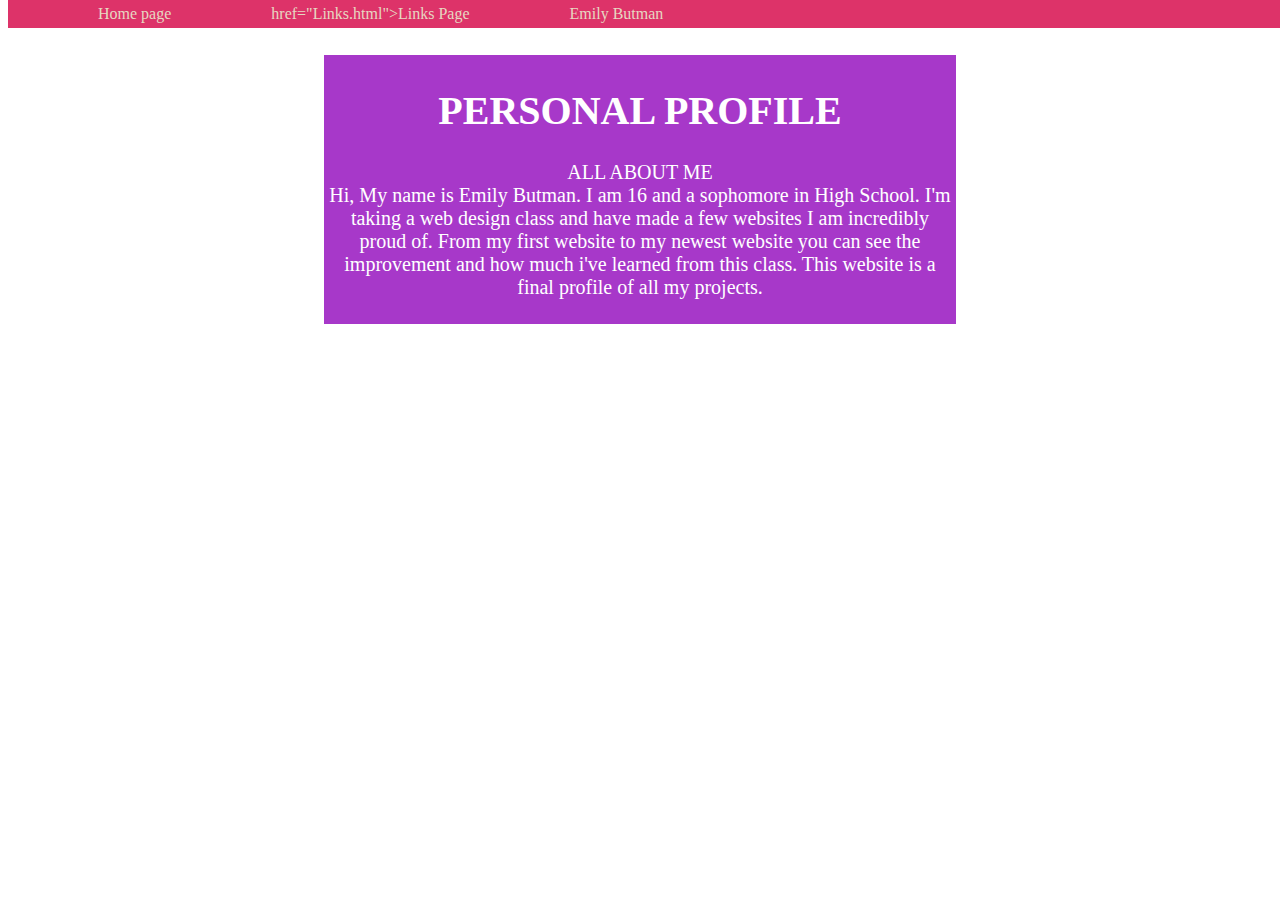
<file: Index.html>
<DOCTYPE HTML>
<html>
<link rel="stylesheet" type="text/css" href="index.css">

  <title>Personal Profile</title>
  <ul>
    <li><a href="Index.html">Home page</a></li>
    <li><a> href="Links.html">Links Page</a></li>
    <li><a> Emily Butman </li></a>
    </ul>
</head>
<body>
<br>
  <br>
   <div class="container">
    <div class="item1">
       <h1> PERSONAL PROFILE </h1>
    <p>  ALL ABOUT ME<br> 
     Hi, My name is Emily Butman. I am 16 and a sophomore in High School. I'm taking a web design class and have made a few websites I am incredibly proud of. From my first website to my newest website you can see the improvement and how much i've learned from this class. This website is a final profile of all my projects. 
      </p> 
     </div>
 
    
</div>
</body>
</html>
</file>
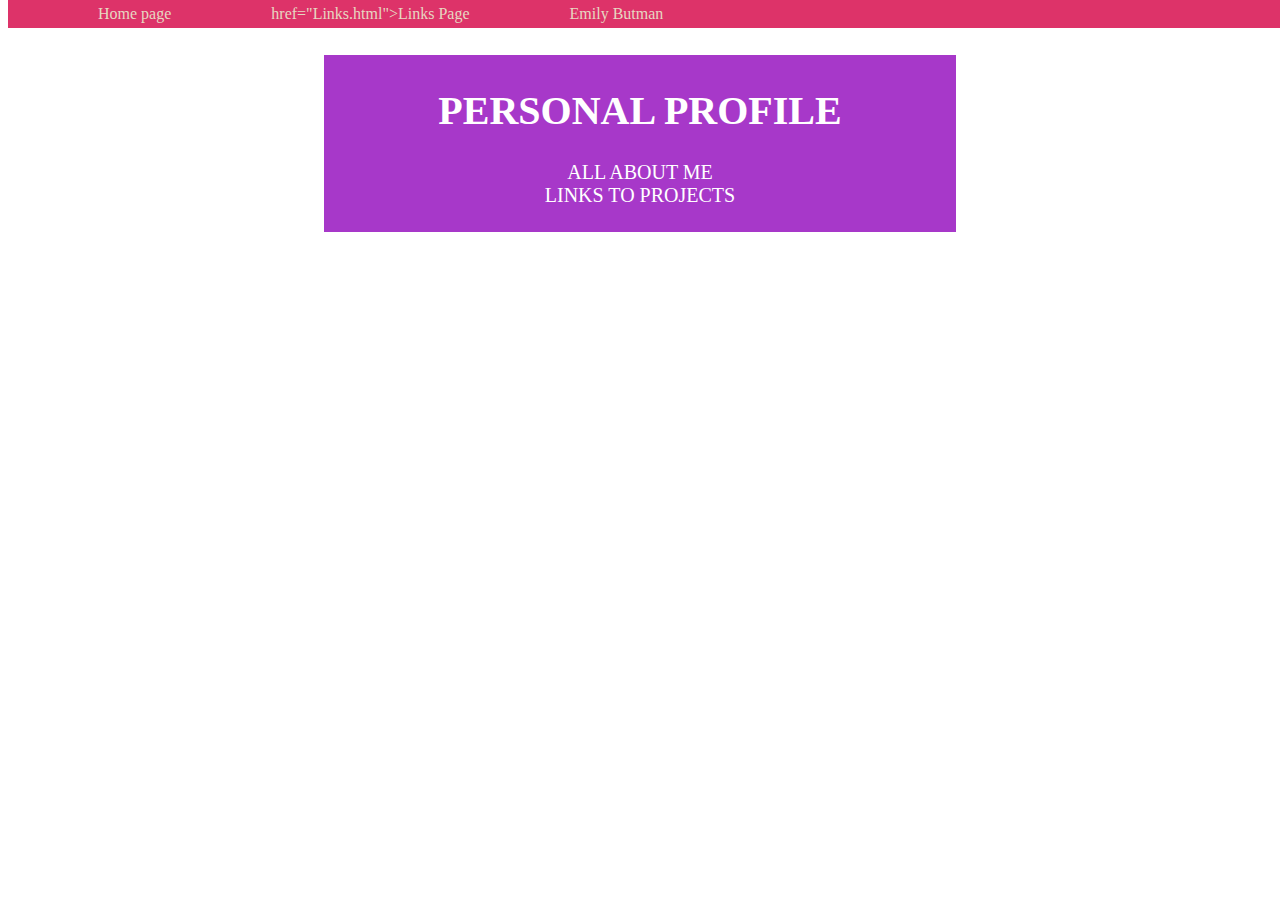
<file: Links.html>
<DOCTYPE HTML>
<html>
<link rel="stylesheet" type="text/css" href="index.css">
  <title>Personal Profile</title>
  <ul>
    <li><a href="Index.html">Home page</a></li>
    <li><a> href="Links.html">Links Page</a></li>
    <li><a> Emily Butman </li></a>
    </ul>
</head>
<body>
<br>
  <br>
   <div class="container">
    <div class="item1">
       <h1> PERSONAL PROFILE </h1>
    <p>  ALL ABOUT ME<br> 
     LINKS TO PROJECTS
      </p> 
     </div>
 
    
</div>
</body>
</html>
</file>
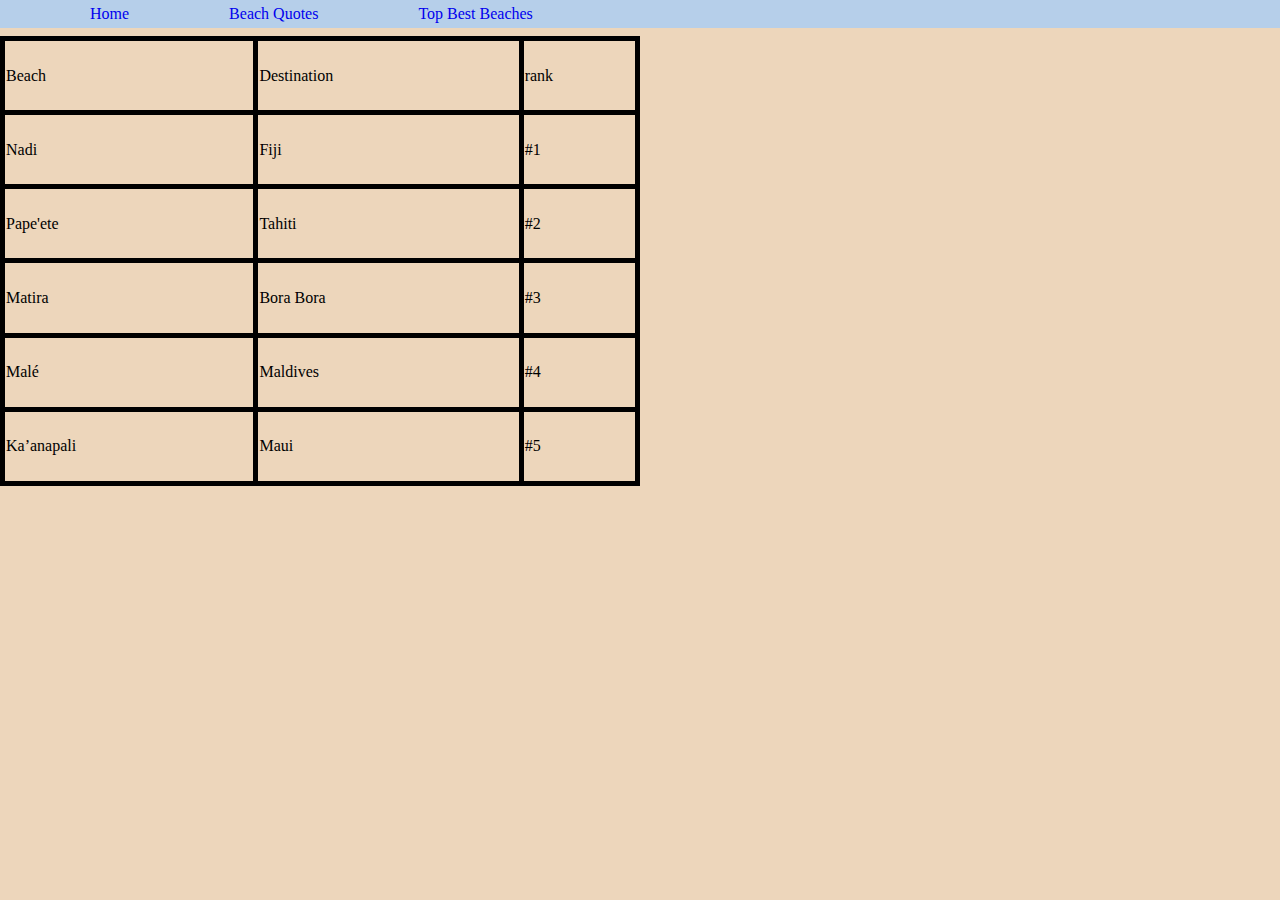
<file: Beach Butman 1858513/Top Best Beaches.html>
<!DOCTYPE html>
<html>
<title> Top Best California </title>
<head> 
    <link rel="stylesheet" type="text/css" href="style.css">
	</head>
<body>
<ul> 
  <li><a href="HomeBeach.html"> Home </a></li>
  <li> <a href="Beach Quotes.html"> Beach Quotes </a></li>
  <li> <a href="Top Best Beaches.html"> Top Best Beaches </a></li>
</ul>

<table><br>
     <tr><br>
       <td> Beach</td>
       <td> Destination </td>
       <td> rank</td>
     </tr>
     <tr>
       <td> Nadi </td>
       <td> Fiji </td>
       <td> #1 </td>
     </tr>
     <tr>
       <td> Pape'ete </td>
       <td> Tahiti</td>
       <td> #2 </td>
     </tr>
     <tr>
       <td> Matira </td>
       <td> Bora Bora </td>
       <td> #3 </td>
     </tr>
     <tr>
       <td> Malé </td>
       <td> Maldives </td>
       <td> #4 </td>
     </tr>
     <tr>
       <td>  Ka’anapali </td>
       <td> Maui </td>
       <td> #5 </td>
     </tr>
   </table>
   

</body>
</file>
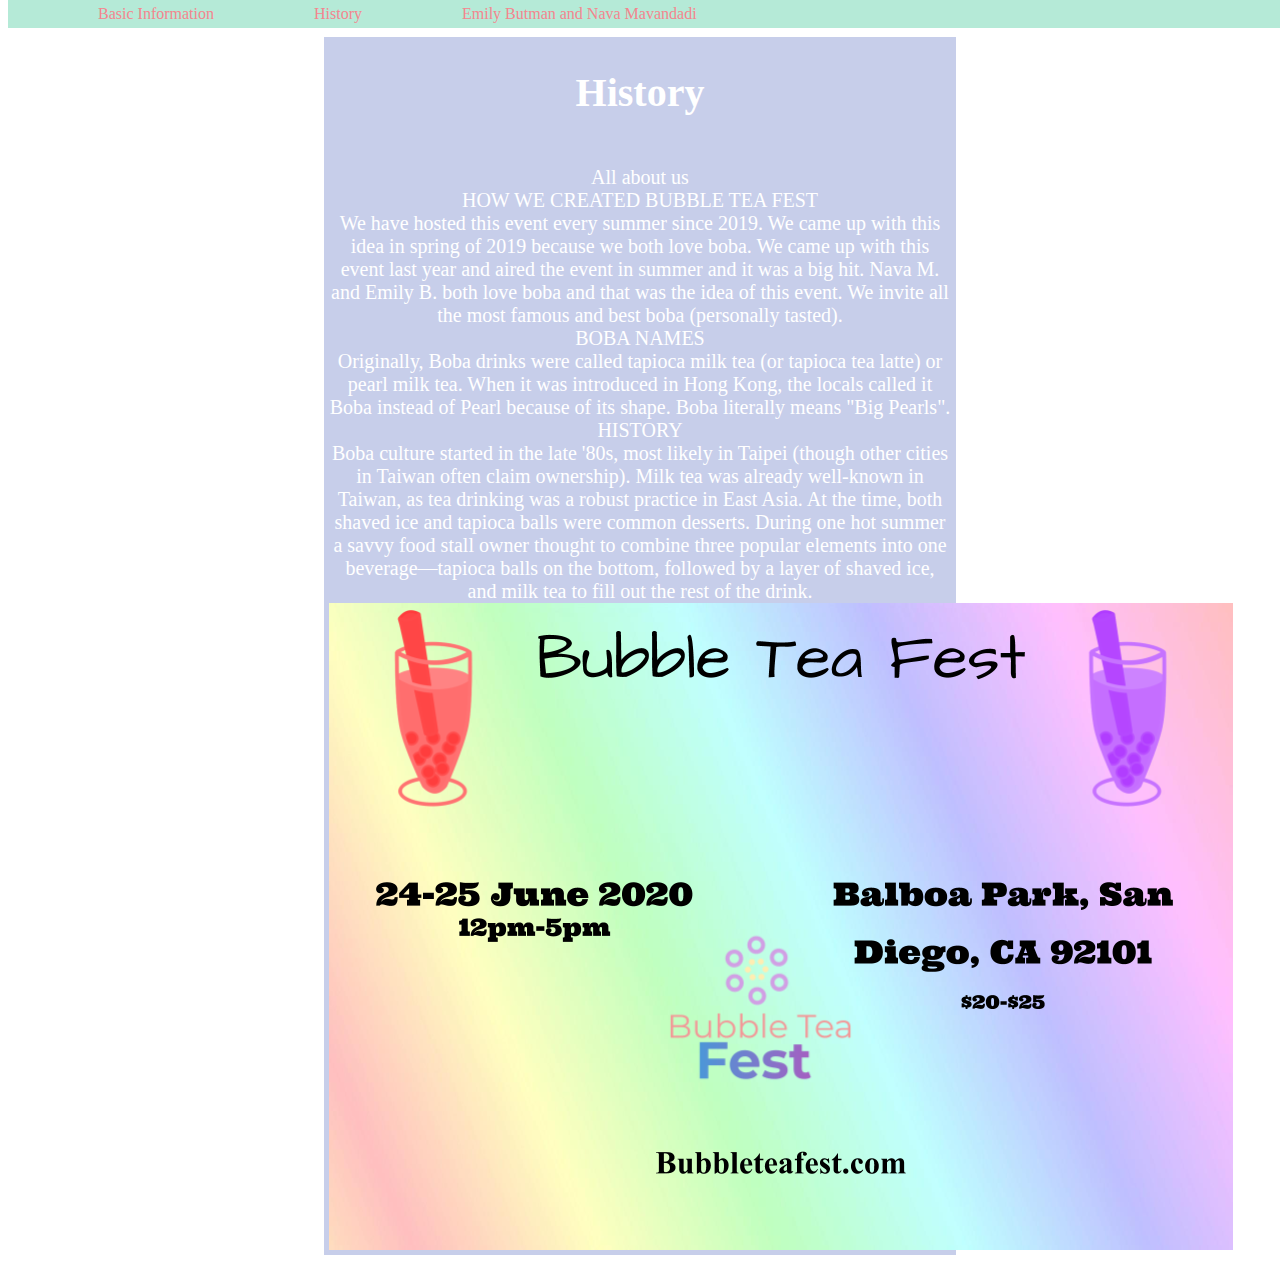
<file: Bubble Tea Fest Emily B. Nava M/Bubblehistory.html>
<DOCTYPE HTML>
<html lang="en">
 
<head>

  <title>Bubble Tea Fest</title>
   <link rel="stylesheet" type="text/css" href="Bubblestyle.css">

  <ul>
    <li><a href="Bubblehome.html">Basic Information</a></li>
  <li> <a href="Bubblehistory.html"> History</a></li>
    <li><a> Emily Butman and Nava Mavandadi
    </ul>
</head>
<body>
<br>
   <div class="container">
    <div class="item1">
       <h1> History </h1>
     <br>
      All about us <br> 
     <pr> HOW WE CREATED BUBBLE TEA FEST  <br> 
       We have hosted this event every summer since 2019. We came up with this idea in spring of 2019 because we both love boba. We came up with this event last year and aired the event in summer and it was a big hit. Nava M. and Emily B. both love boba and that was the idea of this event. We invite all the most famous and best boba (personally tasted). </pr> 
       <br> <pr> BOBA NAMES <br> Originally, Boba drinks were called tapioca milk tea (or tapioca tea latte) or pearl milk tea. When it was introduced in Hong Kong, the locals called it Boba instead of Pearl because of its shape. Boba literally means "Big Pearls".
</pr> <br> 
       <pr> HISTORY <br> 
        Boba culture started in the late '80s, most likely in Taipei (though other cities in Taiwan often claim ownership). Milk tea was already well-known in Taiwan, as tea drinking was a robust practice in East Asia. At the time, both shaved ice and tapioca balls were common desserts. During one hot summer a savvy food stall owner thought to combine three popular elements into one beverage—tapioca balls on the bottom, followed by a layer of shaved ice, and milk tea to fill out the rest of the drink. </pr> 
    <img src="Bubble Tea Fest Poster.png" class= "responsive">
     </div>
</div>
</body>
</html>
</file>
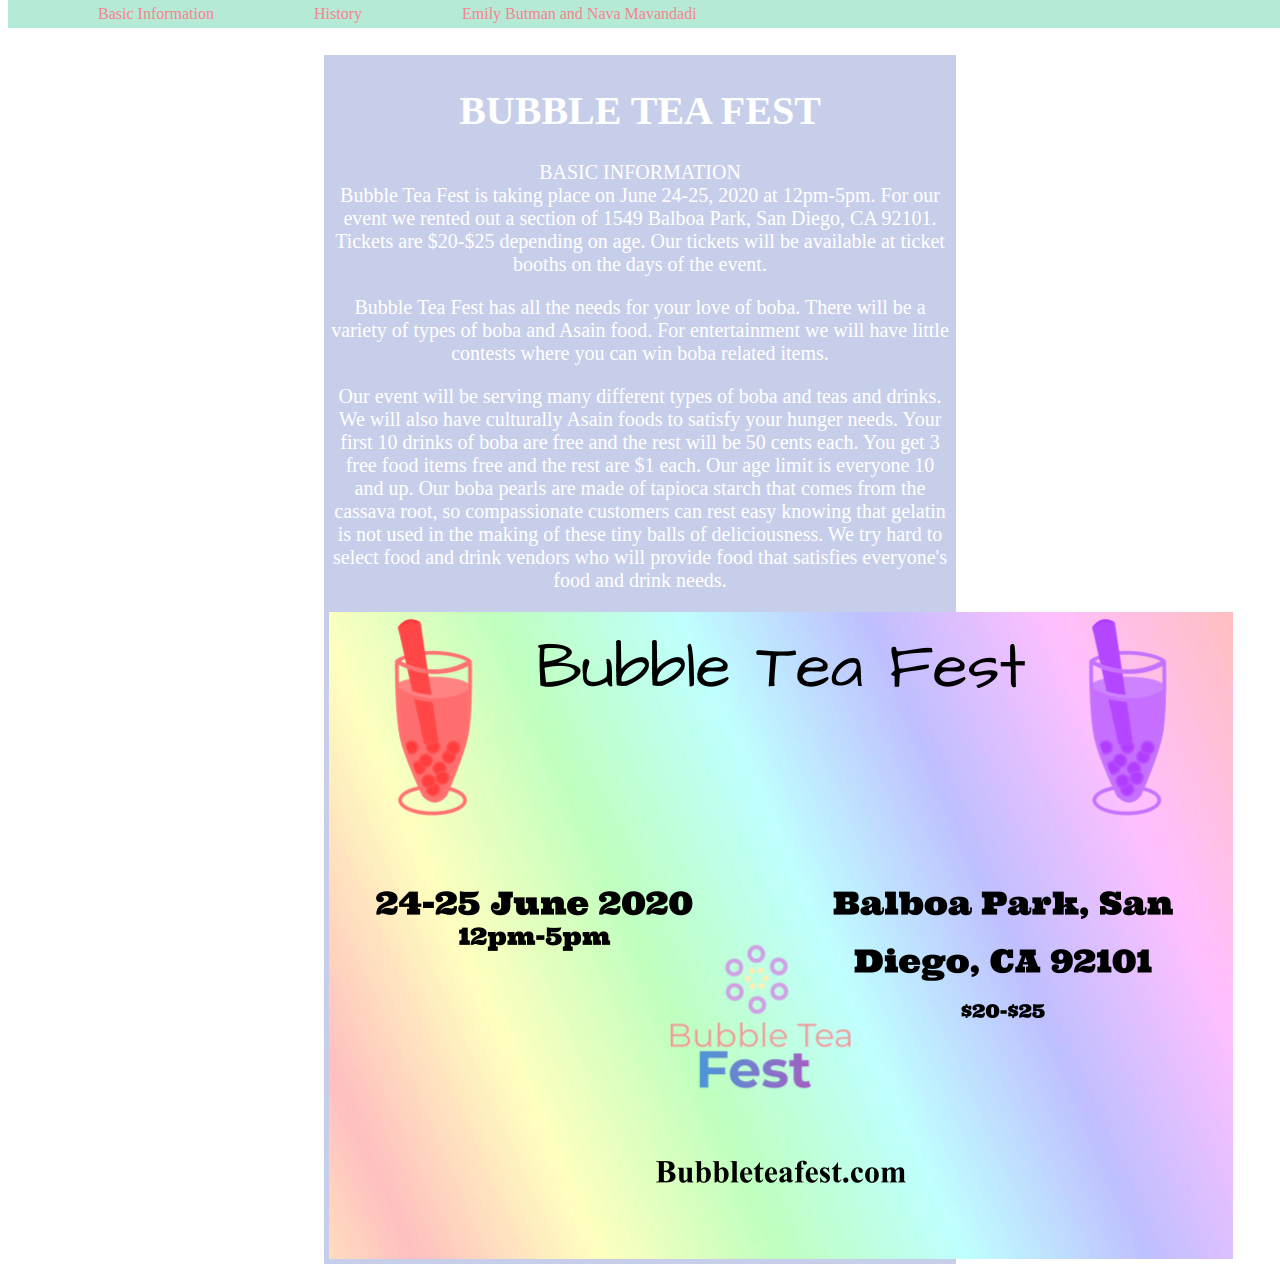
<file: Bubble Tea Fest Emily B. Nava M/Bubblehome.html>
<DOCTYPE HTML>
<html lang="en">
 
<head>

  <title>Bubble Tea Fest</title>
    <link rel="stylesheet" type="text/css" href="Bubblestyle.css">

  <ul>
    <li><a href="Bubblehome.html">Basic Information</a></li>
  <li> <a href="Bubblehistory.html"> History</a></li>
    <li><a> Emily Butman and Nava Mavandadi</li></a>
    </ul>
</head>
<body>
<br>
  <br>
   <div class="container">
    <div class="item1">
       <h1> BUBBLE TEA FEST </h1>
    <p>  BASIC INFORMATION <br> 
     Bubble Tea Fest is taking place on June 24-25, 2020 at 12pm-5pm. For our event we rented out a section of 1549 Balboa Park, San Diego, CA 92101. Tickets are $20-$25 depending on age. Our tickets will be available at ticket booths on the days of the event.
      </p> <p> Bubble Tea Fest has all the needs for your love of boba. There will be a variety of types of boba and Asain food. For entertainment we will have little contests where you can win boba related items.   <p> Our event will be serving many different types of boba and teas and drinks. We will also have culturally Asain foods to satisfy your hunger needs. Your first 10 drinks of boba are free and the rest will be 50 cents each. You get 3 free food items free and the rest are $1 each. Our age limit is everyone 10 and up. Our boba pearls are made of tapioca starch that comes from the cassava root, so compassionate customers can rest easy knowing that gelatin is not used in the making of these tiny balls of deliciousness. We try hard to select food and drink vendors who will provide food that satisfies everyone's food and drink needs. </p>
<img src="Bubble Tea Fest Poster.png" class= "responsive">	
 </div>
 
    
</div>
</body>
</html>
</file>
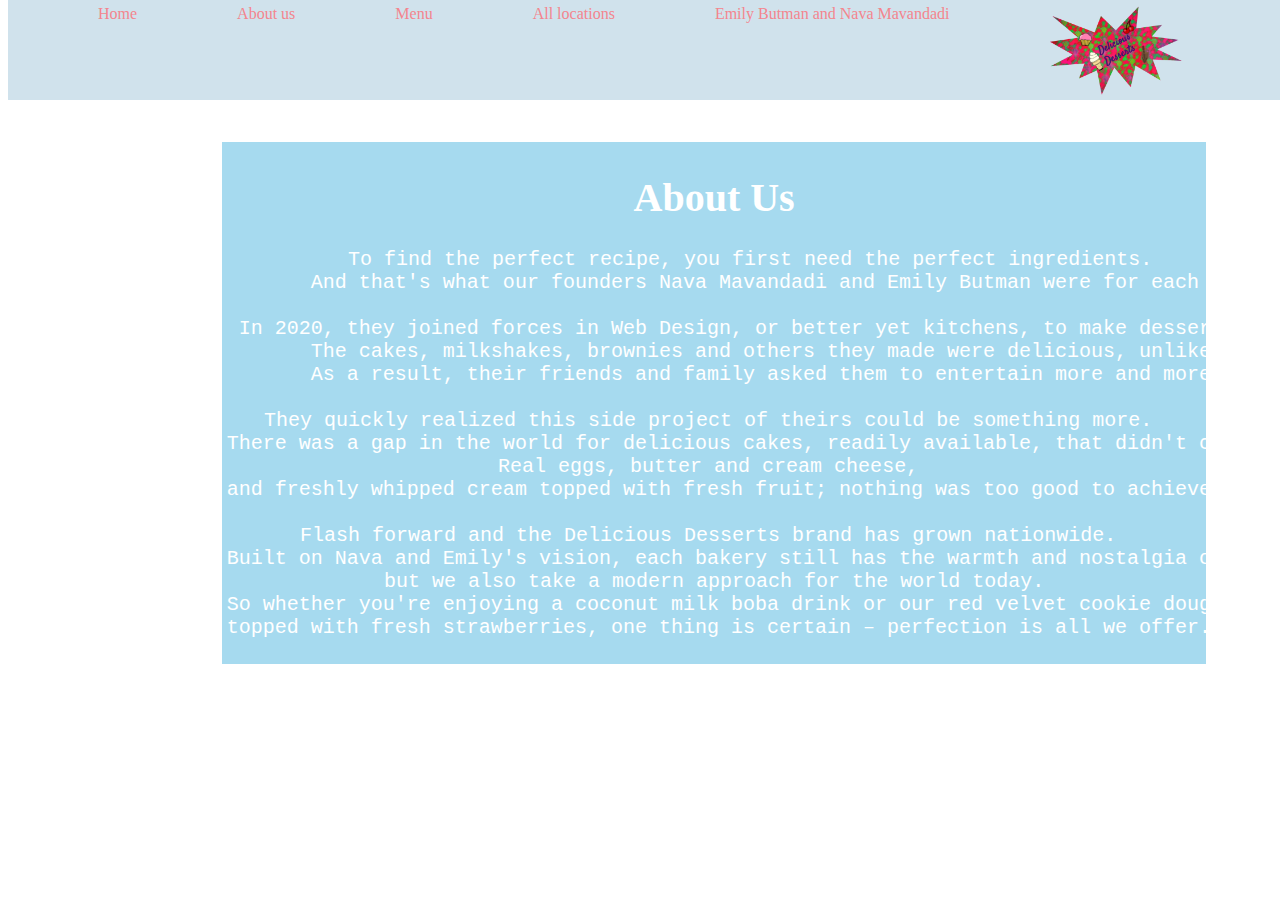
<file: Delicious Desserts- Emily B. Nava M/ddaboutus.html>
<DOCTYPE HTML>
<html lang="en">
 
<head>

  <title>Delicious Desserts </title>
     <link rel="stylesheet" type="text/css" href="ddstyle2.css">

  <ul>
    <li><a href="ddhome.html"> Home </a></li>
  <li> <a href="ddaboutus.html"> About us </a></li>
  <li> <a href="ddmenu.html"> Menu </a></li>
    <li><a href="ddalllocations.html"> All locations </a></li>
    <li><a> Emily Butman and Nava Mavandadi</a></li>
	<li><a><img src="Restaurant logo.png"> </a></li>
    </ul>>


    </ul>
</head>
<body>
<br>
<p><center><font size="20"> Delicious Desserts</font></p>
<br>
   <div class="container">
    <div class="item1">
       <h1> About Us </h1><pre>
       To find the perfect recipe, you first need the perfect ingredients. 
       And that's what our founders Nava Mavandadi and Emily Butman were for each other. 
       
 In 2020, they joined forces in Web Design, or better yet kitchens, to make desserts for their friends and family. 
       The cakes, milkshakes, brownies and others they made were delicious, unlike anything anyone had tasted. 
       As a result, their friends and family asked them to entertain more and more.

They quickly realized this side project of theirs could be something more. 
There was a gap in the world for delicious cakes, readily available, that didn't compromise on their ingredients.
Real eggs, butter and cream cheese, 
and freshly whipped cream topped with fresh fruit; nothing was too good to achieve perfection.

Flash forward and the Delicious Desserts brand has grown nationwide. 
Built on Nava and Emily's vision, each bakery still has the warmth and nostalgia of its home-kitchen roots, 
but we also take a modern approach for the world today.
So whether you're enjoying a coconut milk boba drink or our red velvet cookie dough brownies, 
topped with fresh strawberries, one thing is certain – perfection is all we offer.
</div>
</body>
</html>
</file>
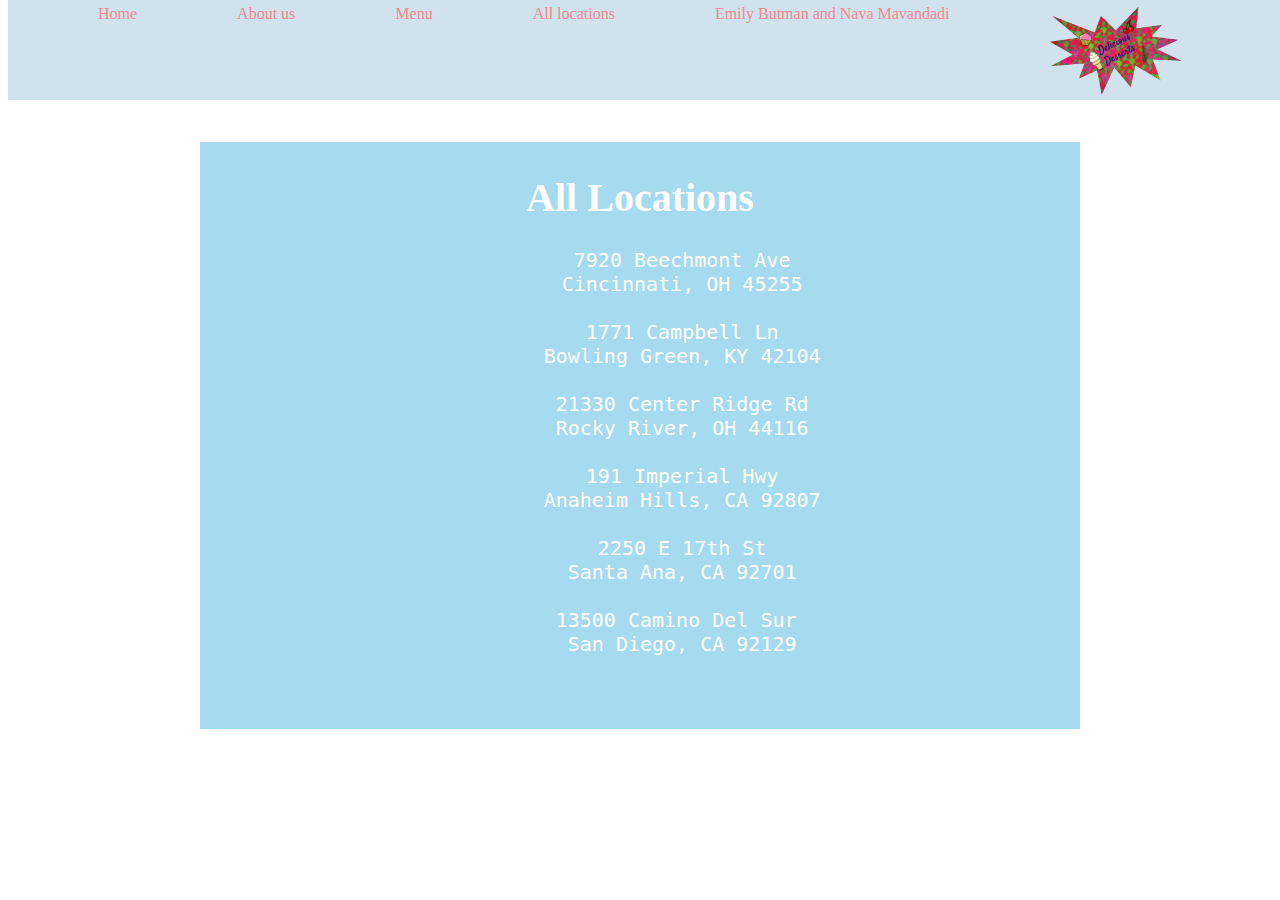
<file: Delicious Desserts- Emily B. Nava M/ddalllocations.html>
<DOCTYPE HTML>
<html lang="en">
 
<head>

  <title>Delicious Desserts </title>
     <link rel="stylesheet" type="text/css" href="ddstyle2.css">

  <ul>
    <li><a href="ddhome.html"> Home </a></li>
  <li> <a href="ddaboutus.html"> About us </a></li>
  <li> <a href="ddmenu.html"> Menu </a></li>
    <li><a href="ddalllocations.html"> All locations </a></li>
    <li><a> Emily Butman and Nava Mavandadi</a></li>
	<li><a><img src="Restaurant logo.png"> </a></li>
    </ul>
</head>
<body>
<br>
<p><center><font size="20"> Delicious Desserts</font></p>
<br>
   <div class="container">
    <div class="item1">
       <h1> All Locations </h1><pre>
       7920 Beechmont Ave
       Cincinnati, OH 45255
       
       1771 Campbell Ln
       Bowling Green, KY 42104
       
       21330 Center Ridge Rd
       Rocky River, OH 44116
       
       191 Imperial Hwy
       Anaheim Hills, CA 92807
       
       2250 E 17th St
       Santa Ana, CA 92701
       
       13500 Camino Del Sur 
       San Diego, CA 92129
       
       
</div>
</body>
</html>
</file>
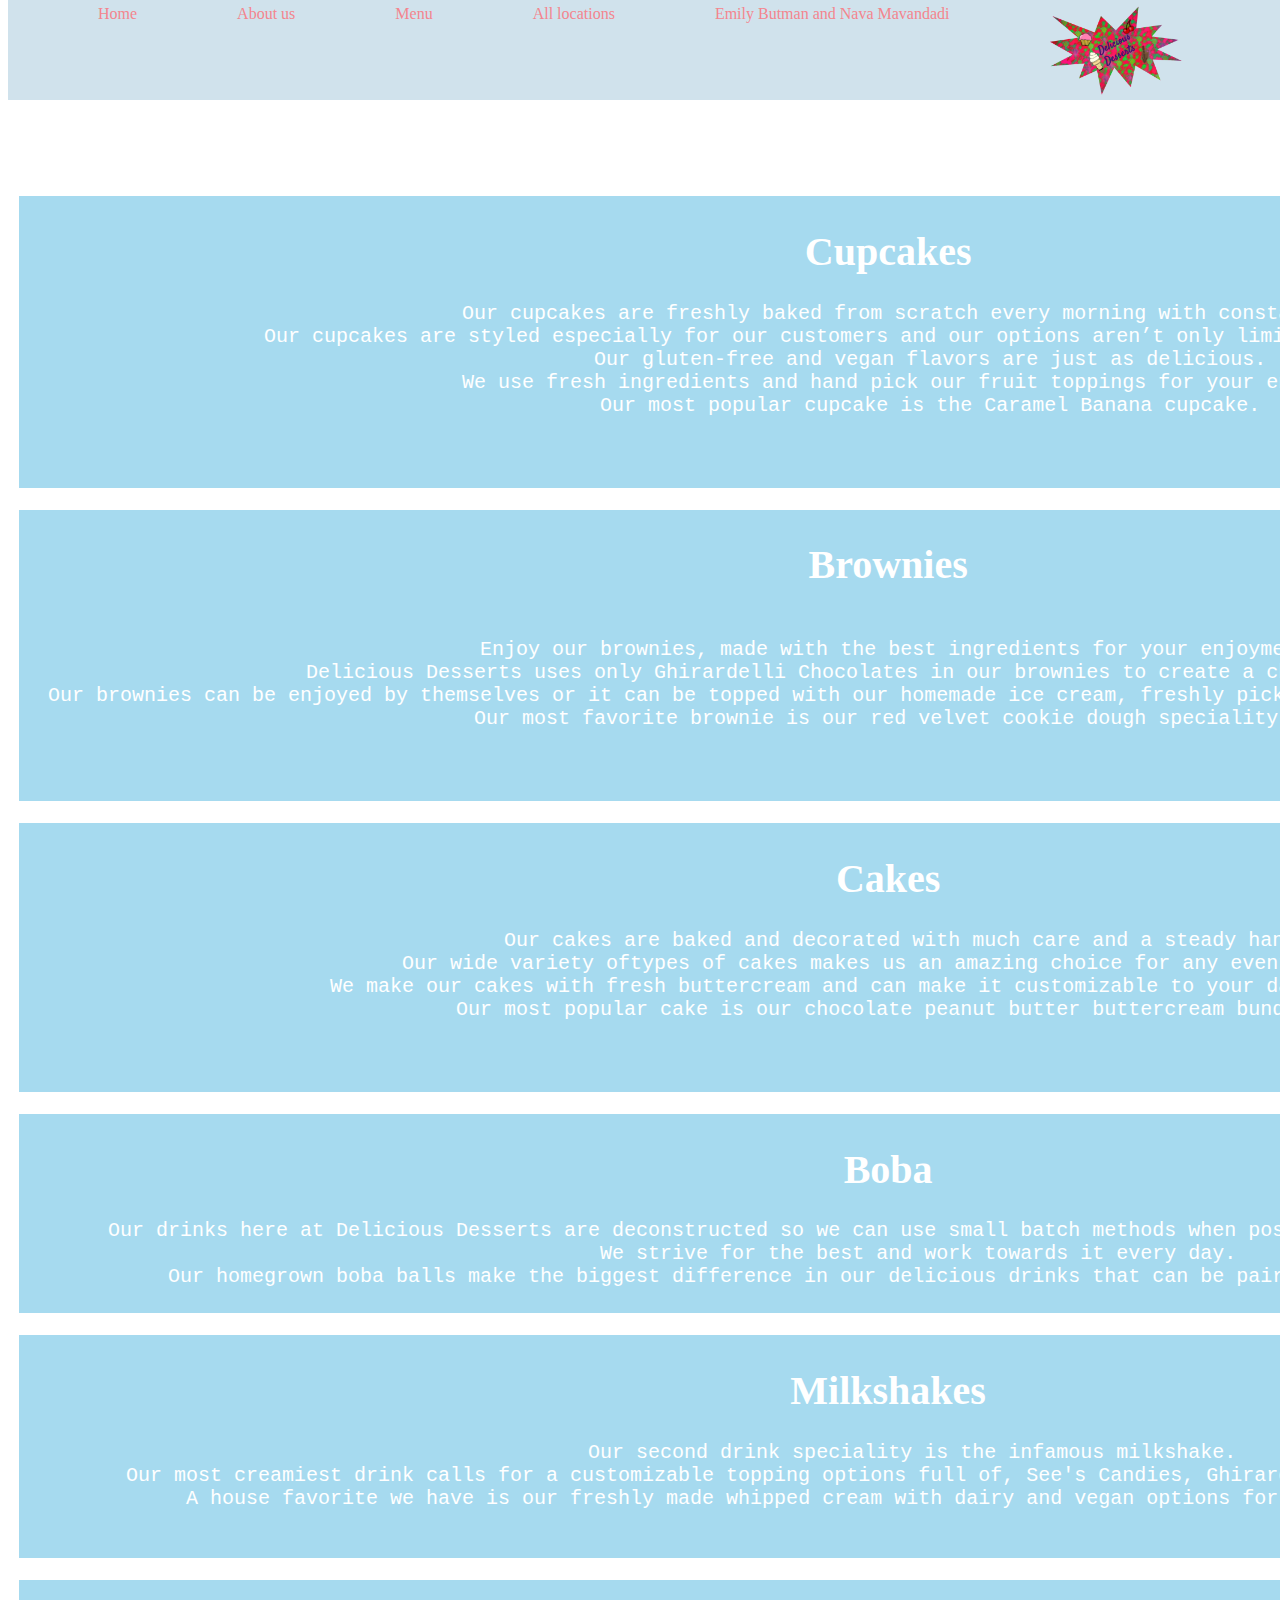
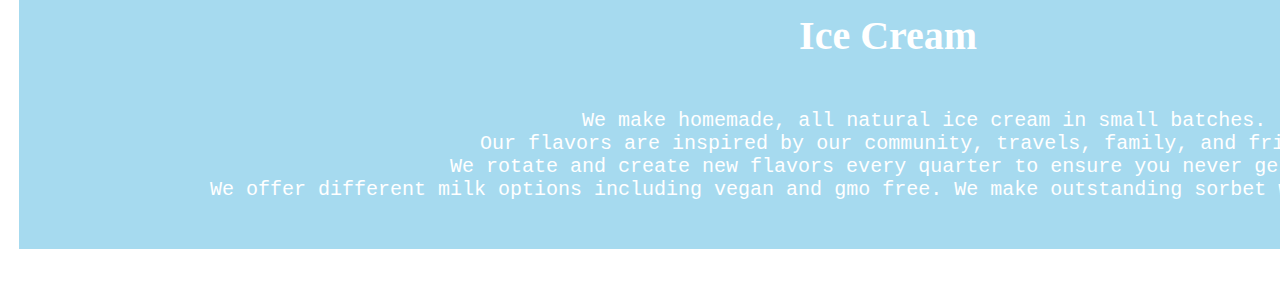
<file: Delicious Desserts- Emily B. Nava M/ddhome.html>
<DOCTYPE HTML>
<html lang="en">
 
<head>

  <title>Delicious Desserts</title>
   <link rel="stylesheet" type="text/css" href="ddstyle1.css">
  <ul>
    <li><a href="HomeBeach.html"> Home </a></li>
  <li> <a href="ddaboutus.html"> About us </a></li>
  <li> <a href="ddmenu.html"> Menu </a></li>
    <li><a href="ddalllocations.html"> All locations </a></li>
    <li><a> Emily Butman and Nava Mavandadi </a></li>
	<li><a><img src="Restaurant logo.png"> </a></li>

    </ul>
</head>
<body>
<br>
<br>
<br>
<br>
<br>
<p><center><font size="20"> Delicious Desserts</font></p>

   <div class="container">
    <div class="item1">
       <h1> Cupcakes </h1><pre>
       Our cupcakes are freshly baked from scratch every morning with constant love. 
       Our cupcakes are styled especially for our customers and our options aren’t only limited for the dairy lovers. 
       Our gluten-free and vegan flavors are just as delicious.
       We use fresh ingredients and hand pick our fruit toppings for your enjoyment. 
       Our most popular cupcake is the Caramel Banana cupcake.

     </div>
 <div class="item2"> <h1> Brownies </h1><pre> 
  Enjoy our brownies, made with the best ingredients for your enjoyment!
  Delicious Desserts uses only Ghirardelli Chocolates in our brownies to create a chocolate madness. 
  Our brownies can be enjoyed by themselves or it can be topped with our homemade ice cream, freshly picked fruit and hand whipped buttercream. 
Our most favorite brownie is our red velvet cookie dough speciality. 

      </div>
     <div class="item3"> <h1> Cakes</h1><pre>
    Our cakes are baked and decorated with much care and a steady hand. 
    Our wide variety oftypes of cakes makes us an amazing choice for any event you plan. 
    We make our cakes with fresh buttercream and can make it customizable to your dairy limitations. 
    Our most popular cake is our chocolate peanut butter buttercream bundt cake.

     </div>
     <div class="item4"><h1> Boba </h1><pre>
     Our drinks here at Delicious Desserts are deconstructed so we can use small batch methods when possible and the finest of ingredients. 
     We strive for the best and work towards it every day.
     Our homegrown boba balls make the biggest difference in our delicious drinks that can be paired with dairy or non dairy milk.
</div>
     <div class="item5"><h1> Milkshakes</h1><pre>
     Our second drink speciality is the infamous milkshake. 
     Our most creamiest drink calls for a customizable topping options full of, See's Candies, Ghirardelli Chocolates and chewy gummies. 
     A house favorite we have is our freshly made whipped cream with dairy and vegan options for all types of milkshake lovers.

</div>
     <div class="item6"><h1> Ice Cream</h1><pre> 
      We make homemade, all natural ice cream in small batches.
     Our flavors are inspired by our community, travels, family, and friends. 
     We rotate and create new flavors every quarter to ensure you never get bored. 
     We offer different milk options including vegan and gmo free. We make outstanding sorbet with fresh homegrown fruits. 
       </div>
    
</div>
</body>
</html>
</file>
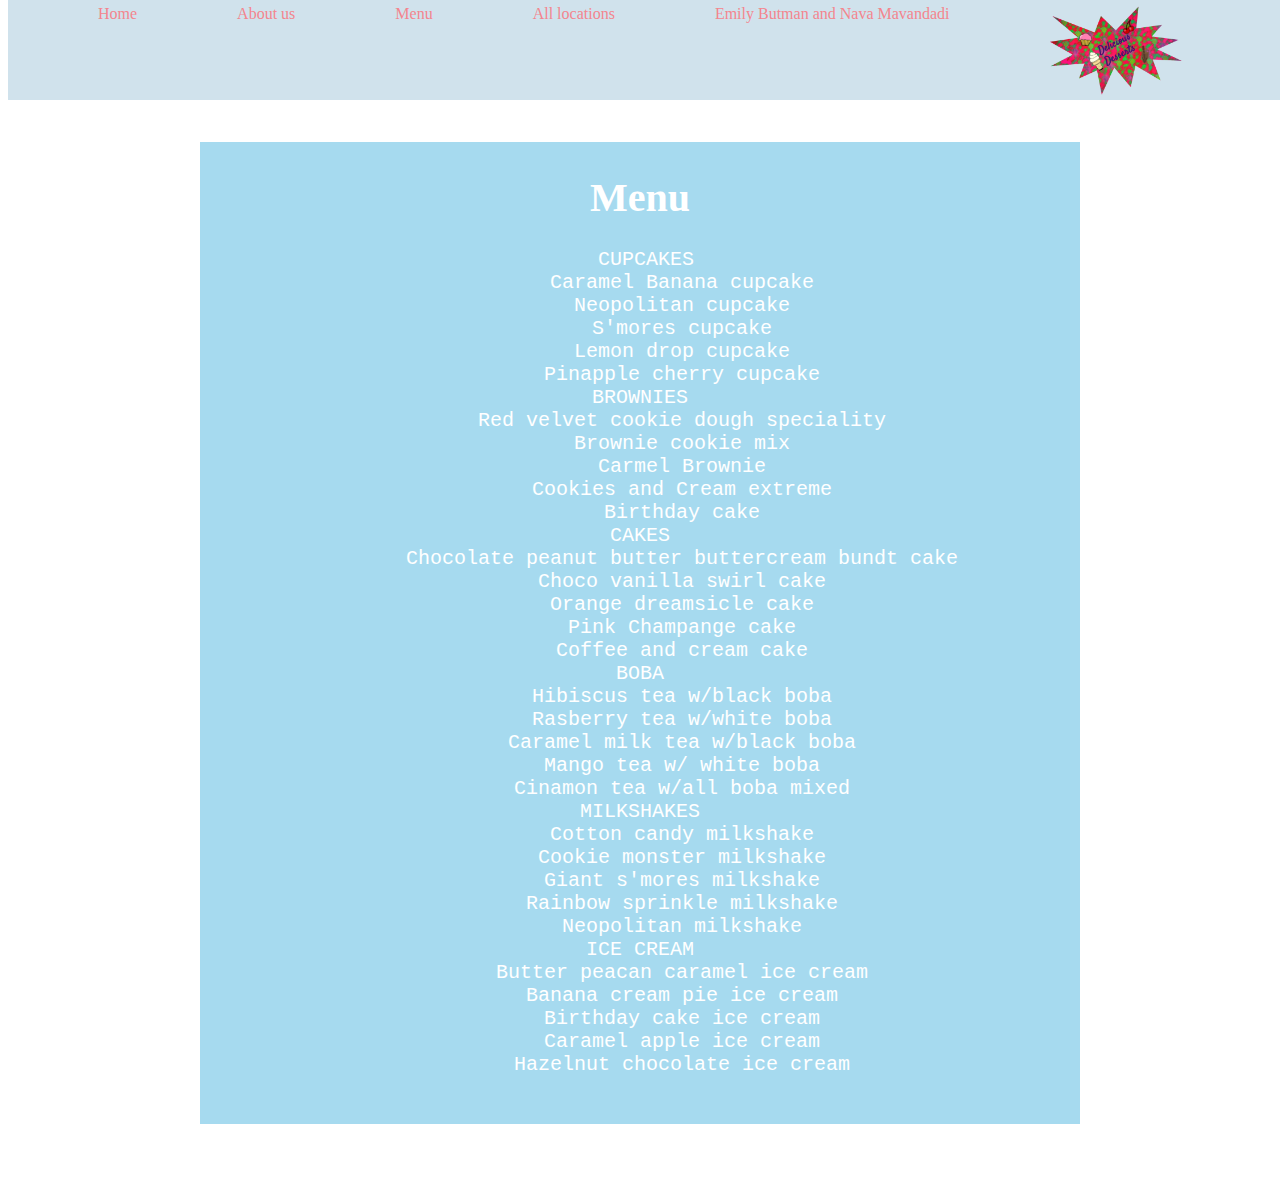
<file: Delicious Desserts- Emily B. Nava M/ddmenu.html>
<DOCTYPE HTML>
<html lang="en">
 
<head>

  <title>Delicious Desserts</title>
     <link rel="stylesheet" type="text/css" href="ddstyle2.css">

  <ul>
    <li><a href="HomeBeach.html"> Home </a></li>
  <li> <a href="ddaboutus.html"> About us </a></li>
  <li> <a href="ddmenu.html"> Menu </a></li>
    <li><a href="ddalllocations.html"> All locations </a></li>
    <li><a> Emily Butman and Nava Mavandadi </a></li>
	<li><a><img src="Restaurant logo.png"> </a></li>

    </ul>
</head>
<body>
<br>
<p><center><font size="20"> Delicious Desserts</font></p>
<br>
   <div class="container">
    <div class="item1">
       <h1> Menu </h1><pre>
 CUPCAKES
       Caramel Banana cupcake
       Neopolitan cupcake
       S'mores cupcake
       Lemon drop cupcake
       Pinapple cherry cupcake
BROWNIES
       Red velvet cookie dough speciality
       Brownie cookie mix
       Carmel Brownie
       Cookies and Cream extreme
       Birthday cake
CAKES
       Chocolate peanut butter buttercream bundt cake
       Choco vanilla swirl cake
       Orange dreamsicle cake
       Pink Champange cake
       Coffee and cream cake
BOBA
       Hibiscus tea w/black boba
       Rasberry tea w/white boba
       Caramel milk tea w/black boba
       Mango tea w/ white boba
       Cinamon tea w/all boba mixed
MILKSHAKES
       Cotton candy milkshake
       Cookie monster milkshake
       Giant s'mores milkshake
       Rainbow sprinkle milkshake
       Neopolitan milkshake
ICE CREAM
       Butter peacan caramel ice cream
       Banana cream pie ice cream
       Birthday cake ice cream
       Caramel apple ice cream
       Hazelnut chocolate ice cream
     </div>
 
    
</div>
</body>
</html>
</file>
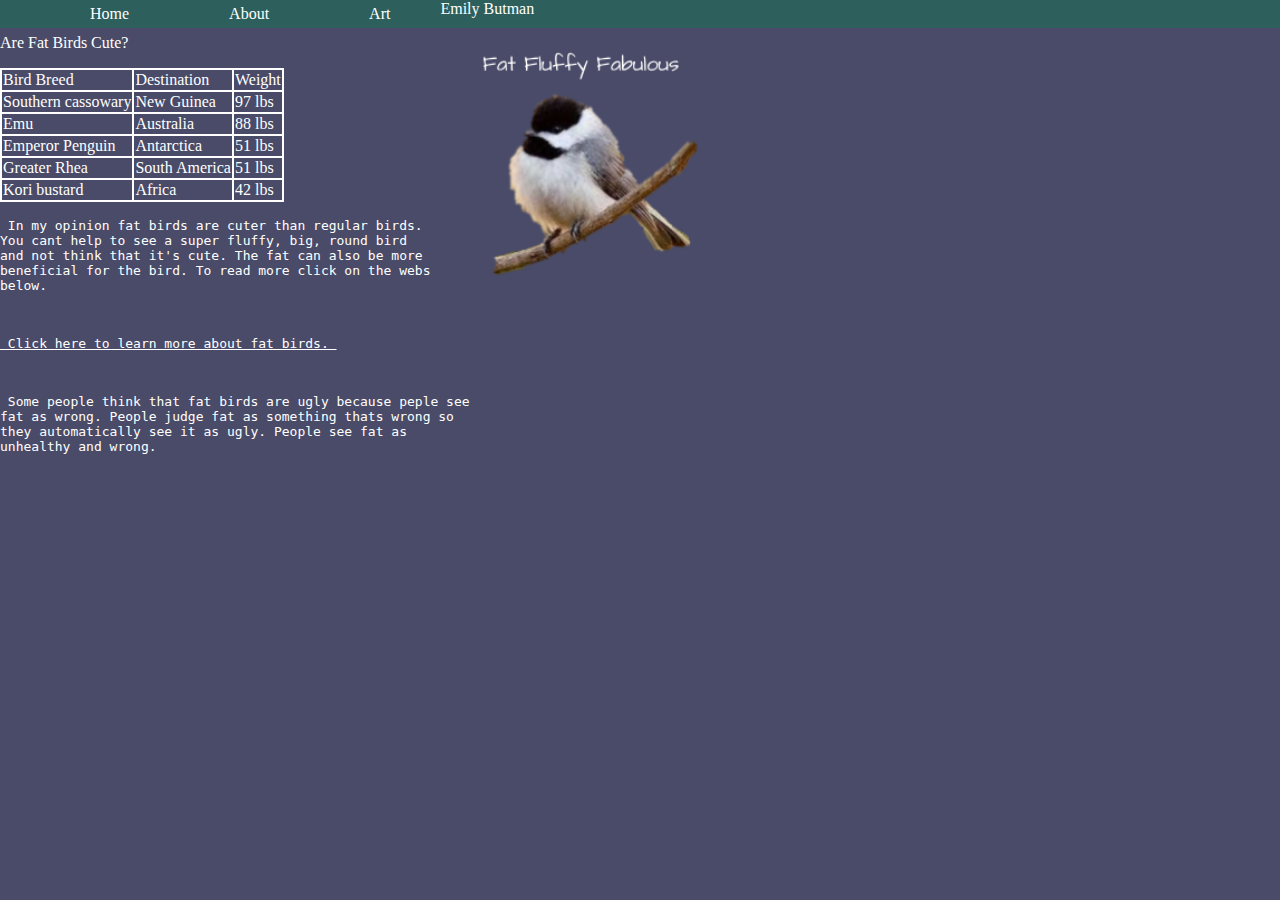
<file: Emily Butman Fat Birds Are Cute/Fatbirdsabout.html>
<!DOCTYPE html>
<html>
<head>
  <title> Fat Birds </title>
   <link rel="stylesheet" type="text/css" href="Fatbirdstyle.css">
</head>

<body>

<ul>
  <li><a href="Fatbirdshome.html"> Home </a></li>
  <li> <a href="Fatbirdsabout.html"> About </a></li>
  <li> <a href="Fatbirdsart.html"> Art </a></li>
  <li> Emily Butman </li>
</ul>

 <p><br> Are Fat Birds Cute? <p>
 
  <div class="logo">
	<img class="logo" src="Logo.png">
 </div>
  
  <table>
     <tr>
       <td> Bird Breed </td>
       <td> Destination </td>
       <td> Weight </td>
     </tr>
     <tr>
       <td> Southern cassowary  </td>
       <td> New Guinea </td>
       <td> 97 lbs </td>
     </tr>
     <tr>
       <td> Emu </td>
       <td> Australia </td>
       <td> 88 lbs </td>
     </tr>
     <tr>
       <td> Emperor Penguin </td>
       <td> Antarctica </td>
       <td> 51 lbs </td>
     </tr>
     <tr>
       <td> Greater Rhea </td>
       <td> South America </td>
       <td> 51 lbs </td>
     </tr>
     <tr>
       <td> Kori bustard </td>
       <td> Africa </td>
       <td> 42 lbs </td>
     </tr>
   </table>
 
 
  <p><pre> In my opinion fat birds are cuter than regular birds.
You cant help to see a super fluffy, big, round bird
and not think that it's cute. The fat can also be more
beneficial for the bird. To read more click on the website
below. </p>

<a href="https://www.audubon.org/news/why-fat-birds-are-better-making-babies"> Click here to learn more about fat birds. </a>
		   
		   <p><pre> Some people think that fat birds are ugly because peple see 
fat as wrong. People judge fat as something thats wrong so 
they automatically see it as ugly. People see fat as 
unhealthy and wrong. 
		   </p>
		   
		   

		   
  

</body>
</html>
</file>
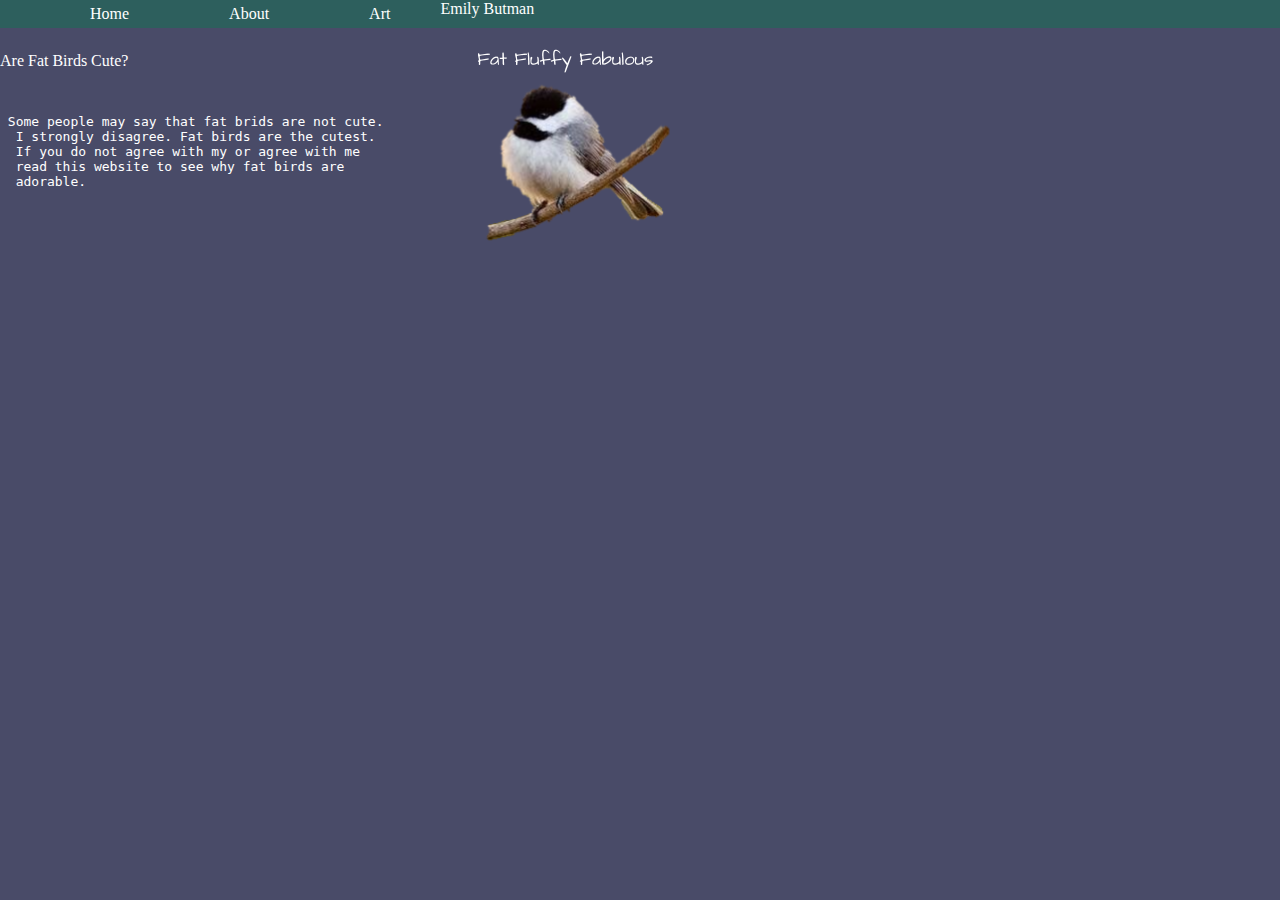
<file: Emily Butman Fat Birds Are Cute/Fatbirdshome.html>
<!DOCTYPE html>
<html>
<head>
  <title> Fat Birds </title>
   <link rel="stylesheet" type="text/css" href="Fatbirdstyle.css">
</head>

<body>

<ul>
  <li><a href="Fatbirdshome.html"> Home </a></li>
  <li> <a href="Fatbirdsabout.html"> About </a></li>
  <li> <a href="Fatbirdsart.html"> Art </a></li>
  <li> Emily Butman </li>
</ul>
<br>
<div class="logo">
	<img class="Logo" src="Logo.png">
 </div>

 <p><br> Are Fat Birds Cute? <p>
 
 <p><pre> <p><pre> Some people may say that fat brids are not cute.
  I strongly disagree. Fat birds are the cutest.
  If you do not agree with my or agree with me
  read this website to see why fat birds are 
  adorable. <p>

 

</body>
</html>
</file>
<file: index.css>
Body{
background-image: url('https://www.birchbox.co.uk/images/uploads/April_BoxDesign_Screensaver_Desktop1920x1080px.jpg');
  background-repeat: no-repeat;
  background-attachment: fixed;
  background-size: 100% 100%;
  color: white;
}


.container {
  display: grid;
  grid-template-columns: auto;
  padding: 10px;
  grid-row-gap: 20px; 
  grid-column-gap: 20px; 
}

ul{
  list-style-type: none;
  width: 100%;
  overflow: hidden;
  margin: 0;
  top: 0;
  position: fixed;
  float: right;
 background-color: #DD3369;
  color: #E7D7C1;
}

li{
  display: inline;
  float: left;
  
}
li a{
  display: block;
  text-decoration: none;
padding: 5px 50px;
  color: #E7D7C1;
 }

li a:hover{
  color: black;
}

.item1{
  background-color: #A738C9;
  border: 1px solid #fff;
  padding: 5px;
  font-size: 20px;
  text-align: center;
  width: 50%;
  margin: auto;
}

@media only screen and (max-width: 768px) {
  .item1{ 
  flex-direction: column; 
    background-color: pink;
    width: 100%;
  }
  .container{
    flex-direction: column;
    background-color: purple;
    width: 100%;
    
  }
  body{ 
  background-color: salmon; }
  .history{
    border: dotted 10px;
    background-color: lightblue;
    flex-direction: column;
    width: 100%;
    height: 100%;
  }
}
</file>
<file: Beach Butman 1858513/style.css>
body{
  margin: 0;
  background-color: #EDD6BB; 
}
ul{
  list-style-type: none;
  width: 100%;
  overflow: hidden;
  margin: 0;
  top: 0;
  position: fixed;
  float: right;
background-color: #B6CFEA;
  
}

li{
  display: inline;
  float: left;
  
}
li a{
  display: block;
  text-decoration: none;
padding: 5px 50px;
 }

 img{
	width: 500px;
  height: 300px;
  border: 10px solid #000000;
  position: fixed;
  right: 600px;
   top: 10%;
}
li a:hover{
  color: black;
}
div{
	background-color: white;
	width: 500px;
  height: 300px;
  border: 10px solid #000000;
  position: fixed;
  right: 600px;
   top: 10%;
}

td{
  border: 5px solid black;
  text-align: left;
  padding: 2pxl; }

  table{
  border-collapse: collapse;
  position: absolute;
  width: 50%;
  height: 50%;
}
</file>
<file: Bubble Tea Fest Emily B. Nava M/Bubblestyle.css>
Body{
background-image: url('https://images.assetsdelivery.com/compings_v2/cnuisin/cnuisin2001/cnuisin200100190.jpg');
  background-repeat: no-repeat;
  background-attachment: fixed;
  background-size: 100% 100%;
  color: white;
}

.img{ 
 margin: auto;
 }
.container {
  display: grid;
  grid-template-columns: auto;
  padding: 10px;
  grid-row-gap: 20px; 
  grid-column-gap: 20px; 
}

ul{
  list-style-type: none;
  width: 100%;
  overflow: hidden;
  margin: 0;
  top: 0;
  position: fixed;
  float: right;
 background-color: #B5EAD7;
  color: #FF9AA2;
}

li{
  display: inline;
  float: left;
  
}
li a{
  display: block;
  text-decoration: none;
padding: 5px 50px;
  color: #f4858e;
 }

li a:hover{
  color: black;
}

.item1{
  background-color: #C7CEEA;
  border: 1px solid #fff;
  padding: 5px;
  font-size: 20px;
  text-align: center;
  width: 50%;
  margin: auto;
}
@media only screen and (max-width: 768px) {
  .item1{ 
  flex-direction: column; 
    background-color: pink;
    width: 100%;
  }
  .container{
    flex-direction: column;
    background-color: purple;
    width: 100%;
    
  }
  body{ 
  background-color: salmon; }
  .history{
    border: dotted 10px;
    background-color: lightblue;
    flex-direction: column;
    width: 100%;
    height: 100%;
  }
  .img{
	  flex-direction: column; 
  }
  .responsive { 
  width: 100%; 
  height: auto; }
}
</file>
<file: Delicious Desserts- Emily B. Nava M/ddstyle2.css>
body {
  background-image: url('https://images.unsplash.com/photo-1516746924755-babd21844370?ixlib=rb-1.2.1&ixid=eyJhcHBfaWQiOjEyMDd9&auto=format&fit=crop&w=1350&q=80');
  background-repeat: no-repeat;
  background-attachment: fixed;
  background-size: 100% 100%;
  color: white;
}


.container {
  display: grid;
  grid-template-columns: auto;
  padding: 10px;
  grid-row-gap: 20px; 
  grid-column-gap: 20px; 
}

ul{
  list-style-type: none;
  width: 100%;
  overflow: hidden;
  margin: 0;
  top: 0;
  position: fixed;
  float: right;
 background-color: #d0e2ec;
  color: #f4858e;
}

li{
  display: inline;
  float: left;
  
}
li a{
  display: block;
  text-decoration: none;
padding: 5px 50px;
  color: #f4858e;
 }

li a:hover{
  color: black;
}

.item1{
  background-color: #a6daef;
  border: 1px solid #fff;
  padding: 5px;
  font-size: 20px;
  text-align: center;
  width: 70%;
  margin: auto;

}

img{
	height: 90px;
}
</file>
<file: Delicious Desserts- Emily B. Nava M/ddstyle1.css>
body {
  background-image: url('https://images.unsplash.com/photo-1516746924755-babd21844370?ixlib=rb-1.2.1&ixid=eyJhcHBfaWQiOjEyMDd9&auto=format&fit=crop&w=1350&q=80');
  background-repeat: no-repeat;
  background-attachment: fixed;
  background-size: 100% 100%;
  color: white;
}


.container {
  display: grid;
  grid-template-columns: auto;
  padding: 10px;
  grid-row-gap: 20px; 
  grid-column-gap: 20px; 
}

ul{
  list-style-type: none;
  width: 100%;
  overflow: hidden;
  margin: 0;
  top: 0;
  position: fixed;
  float: right;
 background-color: #d0e2ec;
  color: #f4858e;
}

li{
  display: inline;
  float: left;
  
}
li a{
  display: block;
  text-decoration: none;
padding: 5px 50px;
  color: #f4858e;
 }

li a:hover{
  color: black;
}

.item1{
  background-color: #a6daef;
  border: 1px solid #fff;
  padding: 5px;
  font-size: 20px;
  text-align: center;
}
.item2{
  background-color: #a6daef;
  border: 1px solid #fff;
  padding: 5px;
  font-size: 20px;
  text-align: center;
}
.item3{
  background-color: #a6daef;
  border: 1px solid #fff;
  padding: 5px;
  font-size: 20px;
  text-align: center;
}
.item4{
  background-color: #a6daef;
  border: 1px solid #fff;
  padding: 5px;
  font-size: 20px;
  text-align: center;
}
.item5{
  background-color: #a6daef;
  border: 1px solid #fff;
  padding: 5px;
  font-size: 20px;
  text-align: center;
}

.item6{
  background-color: #a6daef;
  border: 1px solid #fff;
  padding: 5px;
  font-size: 20px;
  text-align: center;
}

img{
	height: 90px;
}
</file>
<file: Emily Butman Fat Birds Are Cute/Fatbirdstyle.css>
body{
  margin: 0;
  background-color: #494B68;
  color: white;
}

ul{
  list-style-type: none;
  width: 100%;
  overflow: hidden;
  margin: 0;
  top: 0;
  position: fixed;
  float: right;
  background-color: #2D5F5D;
}

li{
  display: inline;
  float: left;
  
}
li a{
  display: block;
  text-decoration: none;
  padding: 5px 50px;
  color: white;
}

li a:hover{
  color: black;
}

.logo{
  position: fixed;
  right: 550px;
  top: 30px;
  height: 300px;
  width: 300px;
}

td{
  border: 2px solid white;
  text-align: left;
  padding: 2pxl; }

  table{
  border-collapse: collapse;
 
}

a{
	color: white;
}

.Pink{
	width: 200px;
}

.rainbow{
	width: 200px;

}

.Yellow{
	width: 200px;
}
.Blue{
	width: 200px;
}
.Black{
	width: 200px;
}
.Eagle{
	width: 200px;
}
.brown{
	width: 200px;
}
.navy{
	width: 200px;
}
.magenta{
	width: 200px;
}
</file>
